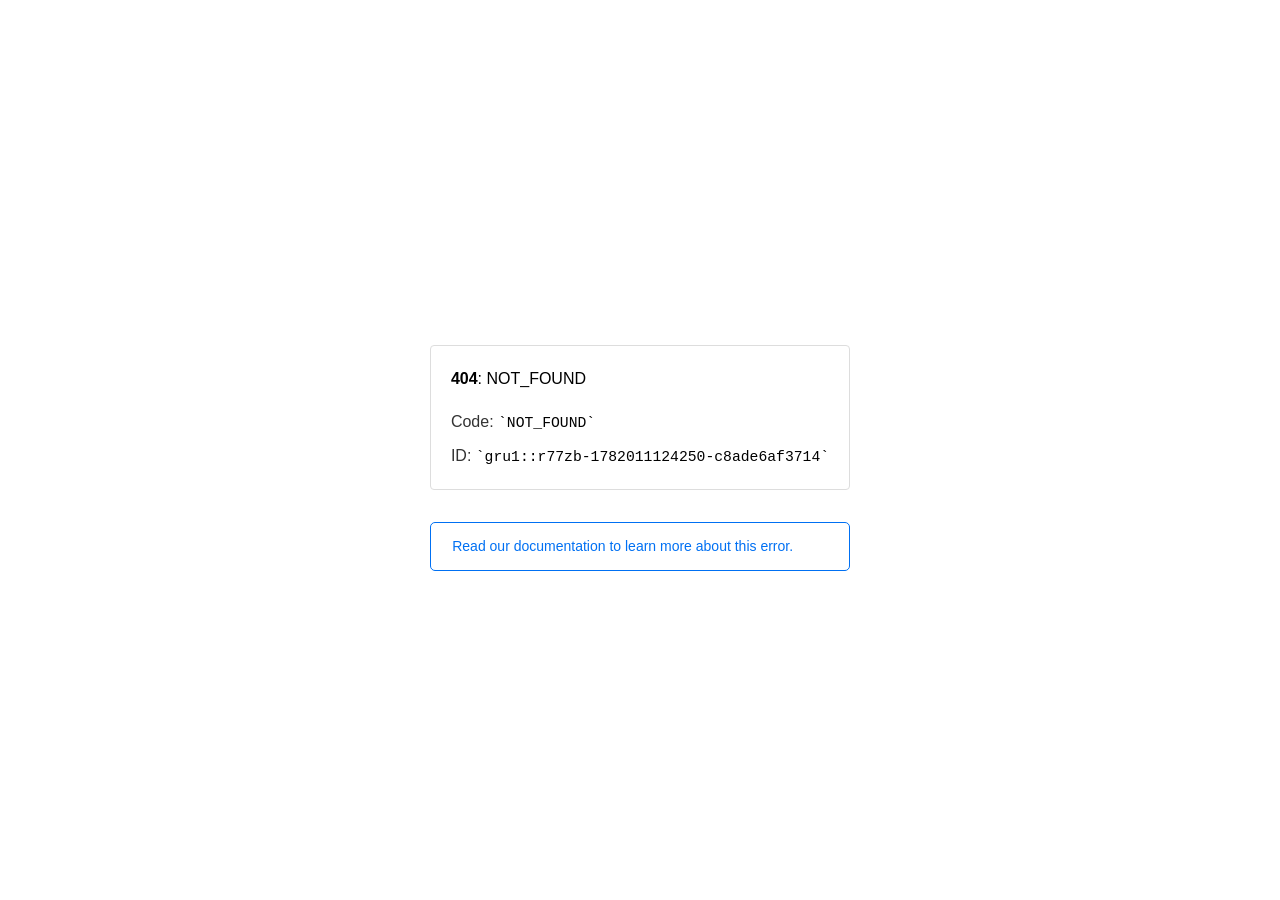
<file: schema.org/index.html>
<!doctype html><html lang=en><meta charset=utf-8><meta name=viewport content="width=device-width,initial-scale=1"><meta name=theme-color content=#000><title>404: NOT_FOUND</title><style>html{font-size:62.5%;box-sizing:border-box;height:-webkit-fill-available}*,::after,::before{box-sizing:inherit}body{font-family:sf pro text,sf pro icons,helvetica neue,helvetica,arial,sans-serif;font-size:1.6rem;line-height:1.65;word-break:break-word;font-kerning:auto;font-variant:normal;-webkit-font-smoothing:antialiased;-moz-osx-font-smoothing:grayscale;text-rendering:optimizeLegibility;hyphens:auto;height:100vh;height:-webkit-fill-available;max-height:100vh;max-height:-webkit-fill-available;margin:0}::selection{background:#79ffe1}::-moz-selection{background:#79ffe1}a{cursor:pointer;color:#0070f3;text-decoration:none;transition:all .2s ease;border-bottom:1px solid #0000}a:hover{border-bottom:1px solid #0070f3}ul{padding:0;margin-left:1.5em;list-style-type:none}li{margin-bottom:10px}ul li:before{content:'\02013'}li:before{display:inline-block;color:#ccc;position:absolute;margin-left:-18px;transition:color .2s ease}code{font-family:Menlo,Monaco,Lucida Console,Liberation Mono,DejaVu Sans Mono,Bitstream Vera Sans Mono,Courier New,monospace,serif;font-size:.92em}code:after,code:before{content:'`'}.container{display:flex;justify-content:center;flex-direction:column;min-height:100%}main{max-width:80rem;padding:4rem 6rem;margin:auto}ul{margin-bottom:32px}.error-title{font-size:2rem;padding-left:22px;line-height:1.5;margin-bottom:24px}.error-title-guilty{border-left:2px solid #ed367f}.error-title-innocent{border-left:2px solid #59b89c}@media(max-width:500px){.owner-error{display:none}}main p{color:#333}.devinfo-container{border:1px solid #ddd;border-radius:4px;padding:2rem;display:flex;flex-direction:column;margin-bottom:32px}.error-code{margin:0;font-size:1.6rem;color:#000;margin-bottom:1.6rem}.devinfo-line{color:#333}.devinfo-line code,code,li{color:#000}.devinfo-line:not(:last-child){margin-bottom:8px}.docs-link,.contact-link{font-weight:500}header,footer,footer a{display:flex;justify-content:center;align-items:center}header,footer{min-height:100px;height:100px}header{border-bottom:1px solid #eaeaea}header h1{font-size:1.8rem;margin:0;font-weight:500}header p{font-size:1.3rem;margin:0;font-weight:500}.header-item{display:flex;padding:0 2rem;margin:2rem 0;text-decoration:line-through;color:#999}.header-item.active{color:#ff0080;text-decoration:none}.header-item.first{border-right:1px solid #eaeaea}.header-item-content{display:flex;flex-direction:column}.header-item-icon{margin-right:1rem;margin-top:.6rem}footer{border-top:1px solid #eaeaea}footer a{color:#000}footer a:hover{border-bottom-color:#0000}footer svg{margin-left:.8rem}.note{padding:8pt 16pt;border-radius:5px;border:1px solid #0070f3;font-size:14px;line-height:1.8;color:#0070f3}@media(max-width:500px){.devinfo-container .devinfo-line code{margin-top:.4rem}.devinfo-container .devinfo-line:not(:last-child){margin-bottom:1.6rem}.devinfo-container{margin-bottom:0}header{flex-direction:column;height:auto;min-height:auto;align-items:flex-start}.header-item.first{border-right:none;margin-bottom:0}main{padding:1rem 2rem}body{font-size:1.4rem;line-height:1.55}footer{display:none}.note{margin-top:16px}}</style><div class=container><main><p class=devinfo-container><span class=error-code><strong>404</strong>: NOT_FOUND</span>
<span class=devinfo-line>Code: <code>NOT_FOUND</code></span>
<span class=devinfo-line>ID: <code>gru1::r77zb-1782011124250-c8ade6af3714</code></p><a href=https://vercel.com/docs/errors/NOT_FOUND class=owner-error><div class=note>Read our documentation to learn more about this error.</div></a></main></div>
</file>
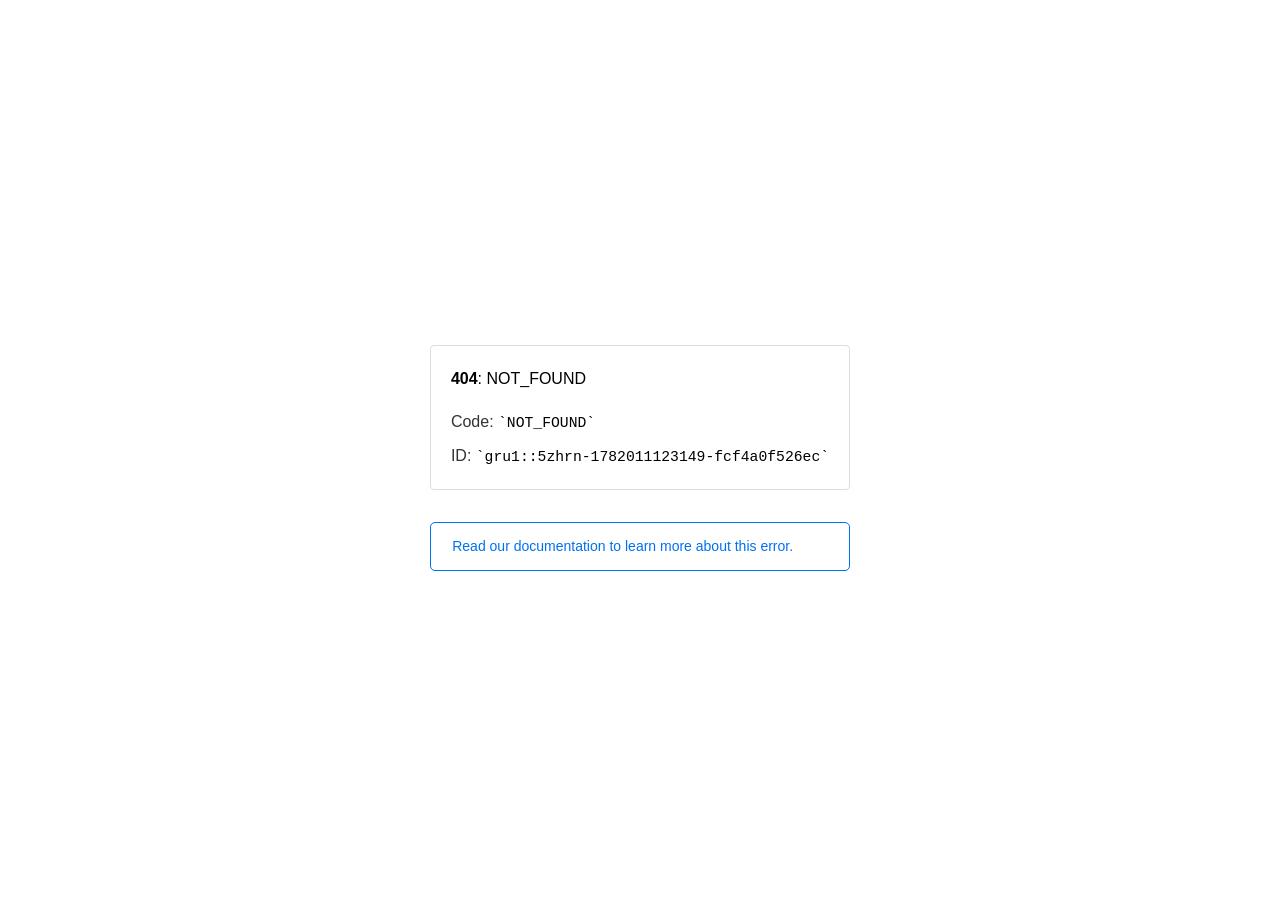
<file: signals/config/index.html>
<!doctype html><html lang=en><meta charset=utf-8><meta name=viewport content="width=device-width,initial-scale=1"><meta name=theme-color content=#000><title>404: NOT_FOUND</title><style>html{font-size:62.5%;box-sizing:border-box;height:-webkit-fill-available}*,::after,::before{box-sizing:inherit}body{font-family:sf pro text,sf pro icons,helvetica neue,helvetica,arial,sans-serif;font-size:1.6rem;line-height:1.65;word-break:break-word;font-kerning:auto;font-variant:normal;-webkit-font-smoothing:antialiased;-moz-osx-font-smoothing:grayscale;text-rendering:optimizeLegibility;hyphens:auto;height:100vh;height:-webkit-fill-available;max-height:100vh;max-height:-webkit-fill-available;margin:0}::selection{background:#79ffe1}::-moz-selection{background:#79ffe1}a{cursor:pointer;color:#0070f3;text-decoration:none;transition:all .2s ease;border-bottom:1px solid #0000}a:hover{border-bottom:1px solid #0070f3}ul{padding:0;margin-left:1.5em;list-style-type:none}li{margin-bottom:10px}ul li:before{content:'\02013'}li:before{display:inline-block;color:#ccc;position:absolute;margin-left:-18px;transition:color .2s ease}code{font-family:Menlo,Monaco,Lucida Console,Liberation Mono,DejaVu Sans Mono,Bitstream Vera Sans Mono,Courier New,monospace,serif;font-size:.92em}code:after,code:before{content:'`'}.container{display:flex;justify-content:center;flex-direction:column;min-height:100%}main{max-width:80rem;padding:4rem 6rem;margin:auto}ul{margin-bottom:32px}.error-title{font-size:2rem;padding-left:22px;line-height:1.5;margin-bottom:24px}.error-title-guilty{border-left:2px solid #ed367f}.error-title-innocent{border-left:2px solid #59b89c}@media(max-width:500px){.owner-error{display:none}}main p{color:#333}.devinfo-container{border:1px solid #ddd;border-radius:4px;padding:2rem;display:flex;flex-direction:column;margin-bottom:32px}.error-code{margin:0;font-size:1.6rem;color:#000;margin-bottom:1.6rem}.devinfo-line{color:#333}.devinfo-line code,code,li{color:#000}.devinfo-line:not(:last-child){margin-bottom:8px}.docs-link,.contact-link{font-weight:500}header,footer,footer a{display:flex;justify-content:center;align-items:center}header,footer{min-height:100px;height:100px}header{border-bottom:1px solid #eaeaea}header h1{font-size:1.8rem;margin:0;font-weight:500}header p{font-size:1.3rem;margin:0;font-weight:500}.header-item{display:flex;padding:0 2rem;margin:2rem 0;text-decoration:line-through;color:#999}.header-item.active{color:#ff0080;text-decoration:none}.header-item.first{border-right:1px solid #eaeaea}.header-item-content{display:flex;flex-direction:column}.header-item-icon{margin-right:1rem;margin-top:.6rem}footer{border-top:1px solid #eaeaea}footer a{color:#000}footer a:hover{border-bottom-color:#0000}footer svg{margin-left:.8rem}.note{padding:8pt 16pt;border-radius:5px;border:1px solid #0070f3;font-size:14px;line-height:1.8;color:#0070f3}@media(max-width:500px){.devinfo-container .devinfo-line code{margin-top:.4rem}.devinfo-container .devinfo-line:not(:last-child){margin-bottom:1.6rem}.devinfo-container{margin-bottom:0}header{flex-direction:column;height:auto;min-height:auto;align-items:flex-start}.header-item.first{border-right:none;margin-bottom:0}main{padding:1rem 2rem}body{font-size:1.4rem;line-height:1.55}footer{display:none}.note{margin-top:16px}}</style><div class=container><main><p class=devinfo-container><span class=error-code><strong>404</strong>: NOT_FOUND</span>
<span class=devinfo-line>Code: <code>NOT_FOUND</code></span>
<span class=devinfo-line>ID: <code>gru1::5zhrn-1782011123149-fcf4a0f526ec</code></p><a href=https://vercel.com/docs/errors/NOT_FOUND class=owner-error><div class=note>Read our documentation to learn more about this error.</div></a></main></div>
</file>
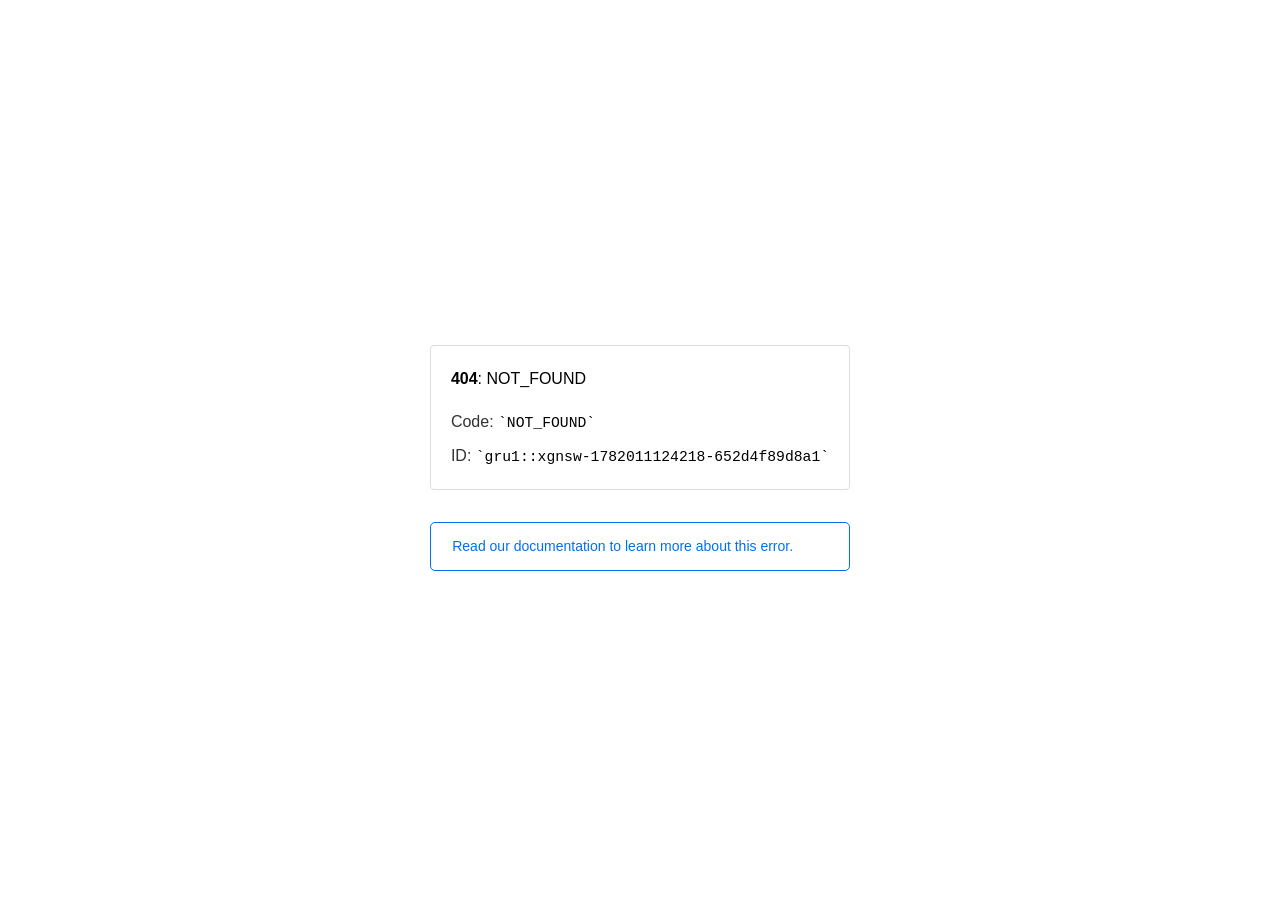
<file: signals/plugins/index.html>
<!doctype html><html lang=en><meta charset=utf-8><meta name=viewport content="width=device-width,initial-scale=1"><meta name=theme-color content=#000><title>404: NOT_FOUND</title><style>html{font-size:62.5%;box-sizing:border-box;height:-webkit-fill-available}*,::after,::before{box-sizing:inherit}body{font-family:sf pro text,sf pro icons,helvetica neue,helvetica,arial,sans-serif;font-size:1.6rem;line-height:1.65;word-break:break-word;font-kerning:auto;font-variant:normal;-webkit-font-smoothing:antialiased;-moz-osx-font-smoothing:grayscale;text-rendering:optimizeLegibility;hyphens:auto;height:100vh;height:-webkit-fill-available;max-height:100vh;max-height:-webkit-fill-available;margin:0}::selection{background:#79ffe1}::-moz-selection{background:#79ffe1}a{cursor:pointer;color:#0070f3;text-decoration:none;transition:all .2s ease;border-bottom:1px solid #0000}a:hover{border-bottom:1px solid #0070f3}ul{padding:0;margin-left:1.5em;list-style-type:none}li{margin-bottom:10px}ul li:before{content:'\02013'}li:before{display:inline-block;color:#ccc;position:absolute;margin-left:-18px;transition:color .2s ease}code{font-family:Menlo,Monaco,Lucida Console,Liberation Mono,DejaVu Sans Mono,Bitstream Vera Sans Mono,Courier New,monospace,serif;font-size:.92em}code:after,code:before{content:'`'}.container{display:flex;justify-content:center;flex-direction:column;min-height:100%}main{max-width:80rem;padding:4rem 6rem;margin:auto}ul{margin-bottom:32px}.error-title{font-size:2rem;padding-left:22px;line-height:1.5;margin-bottom:24px}.error-title-guilty{border-left:2px solid #ed367f}.error-title-innocent{border-left:2px solid #59b89c}@media(max-width:500px){.owner-error{display:none}}main p{color:#333}.devinfo-container{border:1px solid #ddd;border-radius:4px;padding:2rem;display:flex;flex-direction:column;margin-bottom:32px}.error-code{margin:0;font-size:1.6rem;color:#000;margin-bottom:1.6rem}.devinfo-line{color:#333}.devinfo-line code,code,li{color:#000}.devinfo-line:not(:last-child){margin-bottom:8px}.docs-link,.contact-link{font-weight:500}header,footer,footer a{display:flex;justify-content:center;align-items:center}header,footer{min-height:100px;height:100px}header{border-bottom:1px solid #eaeaea}header h1{font-size:1.8rem;margin:0;font-weight:500}header p{font-size:1.3rem;margin:0;font-weight:500}.header-item{display:flex;padding:0 2rem;margin:2rem 0;text-decoration:line-through;color:#999}.header-item.active{color:#ff0080;text-decoration:none}.header-item.first{border-right:1px solid #eaeaea}.header-item-content{display:flex;flex-direction:column}.header-item-icon{margin-right:1rem;margin-top:.6rem}footer{border-top:1px solid #eaeaea}footer a{color:#000}footer a:hover{border-bottom-color:#0000}footer svg{margin-left:.8rem}.note{padding:8pt 16pt;border-radius:5px;border:1px solid #0070f3;font-size:14px;line-height:1.8;color:#0070f3}@media(max-width:500px){.devinfo-container .devinfo-line code{margin-top:.4rem}.devinfo-container .devinfo-line:not(:last-child){margin-bottom:1.6rem}.devinfo-container{margin-bottom:0}header{flex-direction:column;height:auto;min-height:auto;align-items:flex-start}.header-item.first{border-right:none;margin-bottom:0}main{padding:1rem 2rem}body{font-size:1.4rem;line-height:1.55}footer{display:none}.note{margin-top:16px}}</style><div class=container><main><p class=devinfo-container><span class=error-code><strong>404</strong>: NOT_FOUND</span>
<span class=devinfo-line>Code: <code>NOT_FOUND</code></span>
<span class=devinfo-line>ID: <code>gru1::xgnsw-1782011124218-652d4f89d8a1</code></p><a href=https://vercel.com/docs/errors/NOT_FOUND class=owner-error><div class=note>Read our documentation to learn more about this error.</div></a></main></div>
</file>
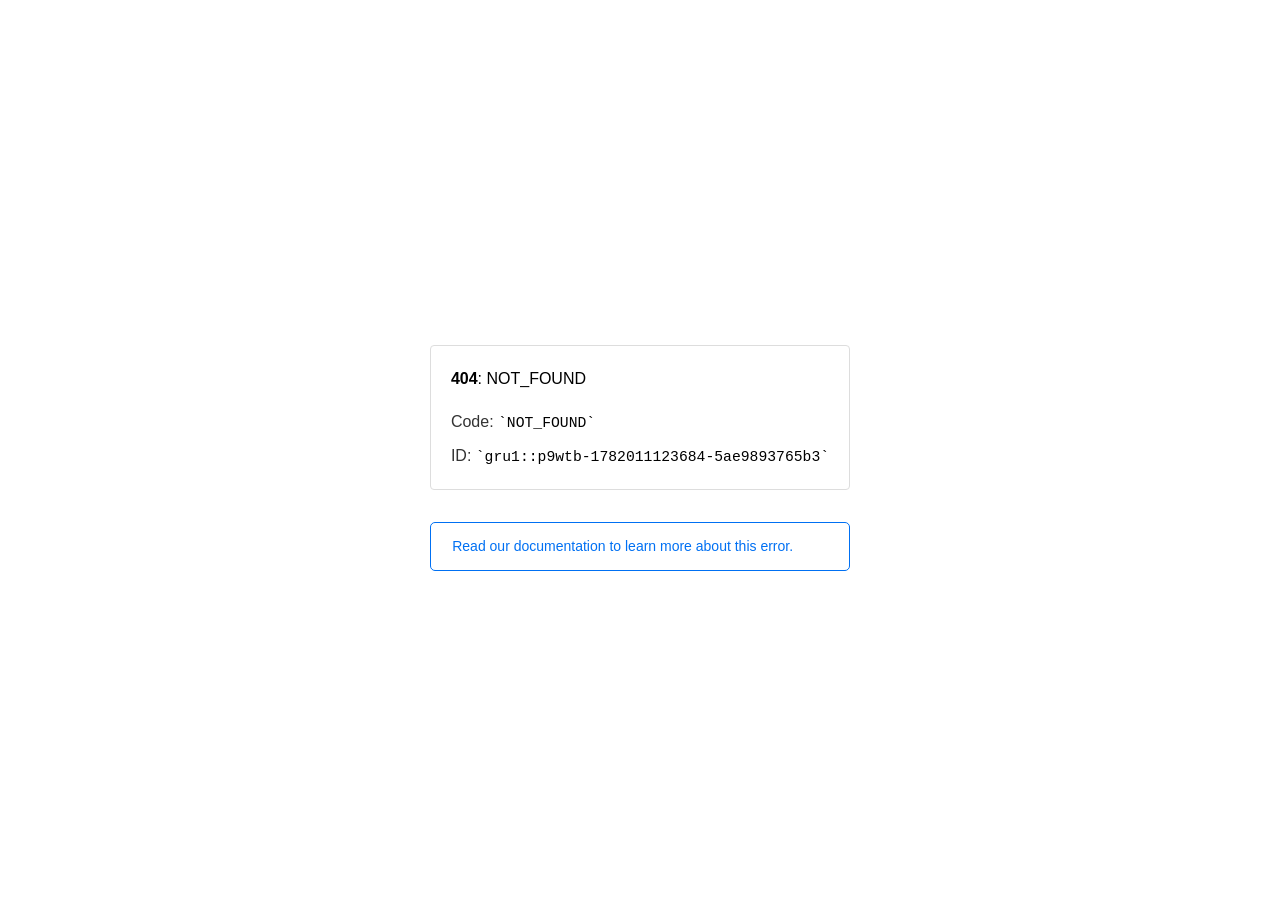
<file: e.html>
<!doctype html><html lang=en><meta charset=utf-8><meta name=viewport content="width=device-width,initial-scale=1"><meta name=theme-color content=#000><title>404: NOT_FOUND</title><style>html{font-size:62.5%;box-sizing:border-box;height:-webkit-fill-available}*,::after,::before{box-sizing:inherit}body{font-family:sf pro text,sf pro icons,helvetica neue,helvetica,arial,sans-serif;font-size:1.6rem;line-height:1.65;word-break:break-word;font-kerning:auto;font-variant:normal;-webkit-font-smoothing:antialiased;-moz-osx-font-smoothing:grayscale;text-rendering:optimizeLegibility;hyphens:auto;height:100vh;height:-webkit-fill-available;max-height:100vh;max-height:-webkit-fill-available;margin:0}::selection{background:#79ffe1}::-moz-selection{background:#79ffe1}a{cursor:pointer;color:#0070f3;text-decoration:none;transition:all .2s ease;border-bottom:1px solid #0000}a:hover{border-bottom:1px solid #0070f3}ul{padding:0;margin-left:1.5em;list-style-type:none}li{margin-bottom:10px}ul li:before{content:'\02013'}li:before{display:inline-block;color:#ccc;position:absolute;margin-left:-18px;transition:color .2s ease}code{font-family:Menlo,Monaco,Lucida Console,Liberation Mono,DejaVu Sans Mono,Bitstream Vera Sans Mono,Courier New,monospace,serif;font-size:.92em}code:after,code:before{content:'`'}.container{display:flex;justify-content:center;flex-direction:column;min-height:100%}main{max-width:80rem;padding:4rem 6rem;margin:auto}ul{margin-bottom:32px}.error-title{font-size:2rem;padding-left:22px;line-height:1.5;margin-bottom:24px}.error-title-guilty{border-left:2px solid #ed367f}.error-title-innocent{border-left:2px solid #59b89c}@media(max-width:500px){.owner-error{display:none}}main p{color:#333}.devinfo-container{border:1px solid #ddd;border-radius:4px;padding:2rem;display:flex;flex-direction:column;margin-bottom:32px}.error-code{margin:0;font-size:1.6rem;color:#000;margin-bottom:1.6rem}.devinfo-line{color:#333}.devinfo-line code,code,li{color:#000}.devinfo-line:not(:last-child){margin-bottom:8px}.docs-link,.contact-link{font-weight:500}header,footer,footer a{display:flex;justify-content:center;align-items:center}header,footer{min-height:100px;height:100px}header{border-bottom:1px solid #eaeaea}header h1{font-size:1.8rem;margin:0;font-weight:500}header p{font-size:1.3rem;margin:0;font-weight:500}.header-item{display:flex;padding:0 2rem;margin:2rem 0;text-decoration:line-through;color:#999}.header-item.active{color:#ff0080;text-decoration:none}.header-item.first{border-right:1px solid #eaeaea}.header-item-content{display:flex;flex-direction:column}.header-item-icon{margin-right:1rem;margin-top:.6rem}footer{border-top:1px solid #eaeaea}footer a{color:#000}footer a:hover{border-bottom-color:#0000}footer svg{margin-left:.8rem}.note{padding:8pt 16pt;border-radius:5px;border:1px solid #0070f3;font-size:14px;line-height:1.8;color:#0070f3}@media(max-width:500px){.devinfo-container .devinfo-line code{margin-top:.4rem}.devinfo-container .devinfo-line:not(:last-child){margin-bottom:1.6rem}.devinfo-container{margin-bottom:0}header{flex-direction:column;height:auto;min-height:auto;align-items:flex-start}.header-item.first{border-right:none;margin-bottom:0}main{padding:1rem 2rem}body{font-size:1.4rem;line-height:1.55}footer{display:none}.note{margin-top:16px}}</style><div class=container><main><p class=devinfo-container><span class=error-code><strong>404</strong>: NOT_FOUND</span>
<span class=devinfo-line>Code: <code>NOT_FOUND</code></span>
<span class=devinfo-line>ID: <code>gru1::p9wtb-1782011123684-5ae9893765b3</code></p><a href=https://vercel.com/docs/errors/NOT_FOUND class=owner-error><div class=note>Read our documentation to learn more about this error.</div></a></main></div>
</file>
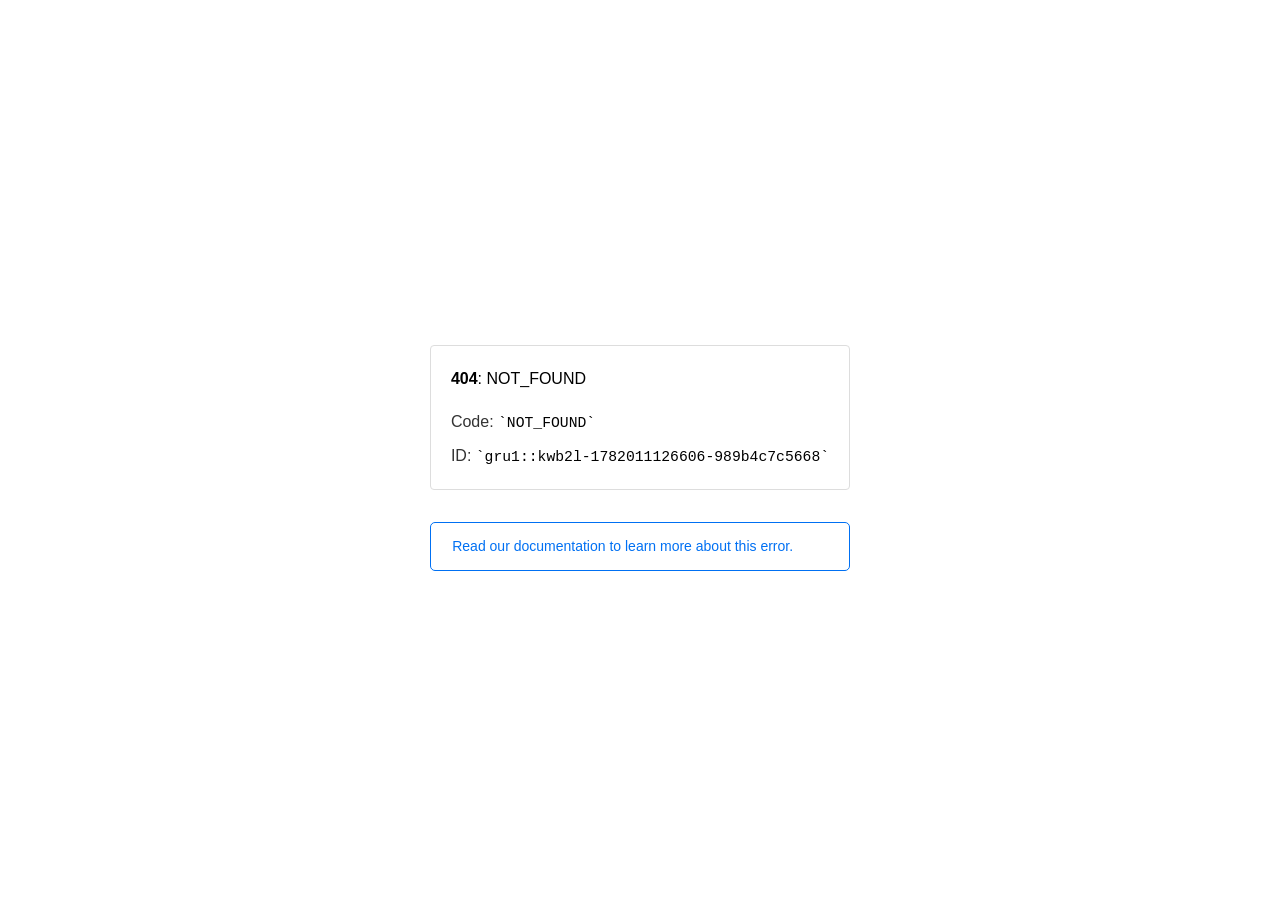
<file: n-2.html>
<!doctype html><html lang=en><meta charset=utf-8><meta name=viewport content="width=device-width,initial-scale=1"><meta name=theme-color content=#000><title>404: NOT_FOUND</title><style>html{font-size:62.5%;box-sizing:border-box;height:-webkit-fill-available}*,::after,::before{box-sizing:inherit}body{font-family:sf pro text,sf pro icons,helvetica neue,helvetica,arial,sans-serif;font-size:1.6rem;line-height:1.65;word-break:break-word;font-kerning:auto;font-variant:normal;-webkit-font-smoothing:antialiased;-moz-osx-font-smoothing:grayscale;text-rendering:optimizeLegibility;hyphens:auto;height:100vh;height:-webkit-fill-available;max-height:100vh;max-height:-webkit-fill-available;margin:0}::selection{background:#79ffe1}::-moz-selection{background:#79ffe1}a{cursor:pointer;color:#0070f3;text-decoration:none;transition:all .2s ease;border-bottom:1px solid #0000}a:hover{border-bottom:1px solid #0070f3}ul{padding:0;margin-left:1.5em;list-style-type:none}li{margin-bottom:10px}ul li:before{content:'\02013'}li:before{display:inline-block;color:#ccc;position:absolute;margin-left:-18px;transition:color .2s ease}code{font-family:Menlo,Monaco,Lucida Console,Liberation Mono,DejaVu Sans Mono,Bitstream Vera Sans Mono,Courier New,monospace,serif;font-size:.92em}code:after,code:before{content:'`'}.container{display:flex;justify-content:center;flex-direction:column;min-height:100%}main{max-width:80rem;padding:4rem 6rem;margin:auto}ul{margin-bottom:32px}.error-title{font-size:2rem;padding-left:22px;line-height:1.5;margin-bottom:24px}.error-title-guilty{border-left:2px solid #ed367f}.error-title-innocent{border-left:2px solid #59b89c}@media(max-width:500px){.owner-error{display:none}}main p{color:#333}.devinfo-container{border:1px solid #ddd;border-radius:4px;padding:2rem;display:flex;flex-direction:column;margin-bottom:32px}.error-code{margin:0;font-size:1.6rem;color:#000;margin-bottom:1.6rem}.devinfo-line{color:#333}.devinfo-line code,code,li{color:#000}.devinfo-line:not(:last-child){margin-bottom:8px}.docs-link,.contact-link{font-weight:500}header,footer,footer a{display:flex;justify-content:center;align-items:center}header,footer{min-height:100px;height:100px}header{border-bottom:1px solid #eaeaea}header h1{font-size:1.8rem;margin:0;font-weight:500}header p{font-size:1.3rem;margin:0;font-weight:500}.header-item{display:flex;padding:0 2rem;margin:2rem 0;text-decoration:line-through;color:#999}.header-item.active{color:#ff0080;text-decoration:none}.header-item.first{border-right:1px solid #eaeaea}.header-item-content{display:flex;flex-direction:column}.header-item-icon{margin-right:1rem;margin-top:.6rem}footer{border-top:1px solid #eaeaea}footer a{color:#000}footer a:hover{border-bottom-color:#0000}footer svg{margin-left:.8rem}.note{padding:8pt 16pt;border-radius:5px;border:1px solid #0070f3;font-size:14px;line-height:1.8;color:#0070f3}@media(max-width:500px){.devinfo-container .devinfo-line code{margin-top:.4rem}.devinfo-container .devinfo-line:not(:last-child){margin-bottom:1.6rem}.devinfo-container{margin-bottom:0}header{flex-direction:column;height:auto;min-height:auto;align-items:flex-start}.header-item.first{border-right:none;margin-bottom:0}main{padding:1rem 2rem}body{font-size:1.4rem;line-height:1.55}footer{display:none}.note{margin-top:16px}}</style><div class=container><main><p class=devinfo-container><span class=error-code><strong>404</strong>: NOT_FOUND</span>
<span class=devinfo-line>Code: <code>NOT_FOUND</code></span>
<span class=devinfo-line>ID: <code>gru1::kwb2l-1782011126606-989b4c7c5668</code></p><a href=https://vercel.com/docs/errors/NOT_FOUND class=owner-error><div class=note>Read our documentation to learn more about this error.</div></a></main></div>
</file>
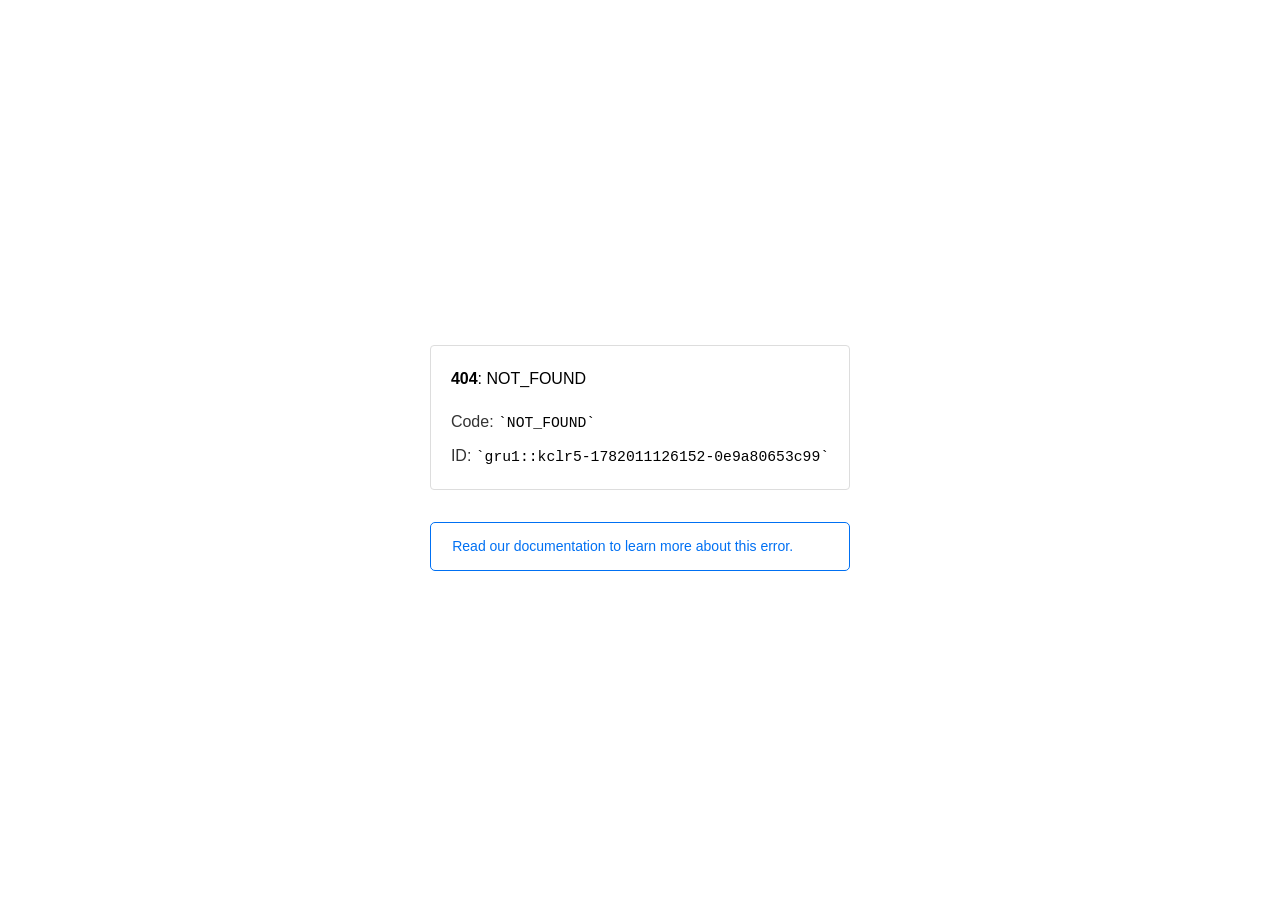
<file: n.html>
<!doctype html><html lang=en><meta charset=utf-8><meta name=viewport content="width=device-width,initial-scale=1"><meta name=theme-color content=#000><title>404: NOT_FOUND</title><style>html{font-size:62.5%;box-sizing:border-box;height:-webkit-fill-available}*,::after,::before{box-sizing:inherit}body{font-family:sf pro text,sf pro icons,helvetica neue,helvetica,arial,sans-serif;font-size:1.6rem;line-height:1.65;word-break:break-word;font-kerning:auto;font-variant:normal;-webkit-font-smoothing:antialiased;-moz-osx-font-smoothing:grayscale;text-rendering:optimizeLegibility;hyphens:auto;height:100vh;height:-webkit-fill-available;max-height:100vh;max-height:-webkit-fill-available;margin:0}::selection{background:#79ffe1}::-moz-selection{background:#79ffe1}a{cursor:pointer;color:#0070f3;text-decoration:none;transition:all .2s ease;border-bottom:1px solid #0000}a:hover{border-bottom:1px solid #0070f3}ul{padding:0;margin-left:1.5em;list-style-type:none}li{margin-bottom:10px}ul li:before{content:'\02013'}li:before{display:inline-block;color:#ccc;position:absolute;margin-left:-18px;transition:color .2s ease}code{font-family:Menlo,Monaco,Lucida Console,Liberation Mono,DejaVu Sans Mono,Bitstream Vera Sans Mono,Courier New,monospace,serif;font-size:.92em}code:after,code:before{content:'`'}.container{display:flex;justify-content:center;flex-direction:column;min-height:100%}main{max-width:80rem;padding:4rem 6rem;margin:auto}ul{margin-bottom:32px}.error-title{font-size:2rem;padding-left:22px;line-height:1.5;margin-bottom:24px}.error-title-guilty{border-left:2px solid #ed367f}.error-title-innocent{border-left:2px solid #59b89c}@media(max-width:500px){.owner-error{display:none}}main p{color:#333}.devinfo-container{border:1px solid #ddd;border-radius:4px;padding:2rem;display:flex;flex-direction:column;margin-bottom:32px}.error-code{margin:0;font-size:1.6rem;color:#000;margin-bottom:1.6rem}.devinfo-line{color:#333}.devinfo-line code,code,li{color:#000}.devinfo-line:not(:last-child){margin-bottom:8px}.docs-link,.contact-link{font-weight:500}header,footer,footer a{display:flex;justify-content:center;align-items:center}header,footer{min-height:100px;height:100px}header{border-bottom:1px solid #eaeaea}header h1{font-size:1.8rem;margin:0;font-weight:500}header p{font-size:1.3rem;margin:0;font-weight:500}.header-item{display:flex;padding:0 2rem;margin:2rem 0;text-decoration:line-through;color:#999}.header-item.active{color:#ff0080;text-decoration:none}.header-item.first{border-right:1px solid #eaeaea}.header-item-content{display:flex;flex-direction:column}.header-item-icon{margin-right:1rem;margin-top:.6rem}footer{border-top:1px solid #eaeaea}footer a{color:#000}footer a:hover{border-bottom-color:#0000}footer svg{margin-left:.8rem}.note{padding:8pt 16pt;border-radius:5px;border:1px solid #0070f3;font-size:14px;line-height:1.8;color:#0070f3}@media(max-width:500px){.devinfo-container .devinfo-line code{margin-top:.4rem}.devinfo-container .devinfo-line:not(:last-child){margin-bottom:1.6rem}.devinfo-container{margin-bottom:0}header{flex-direction:column;height:auto;min-height:auto;align-items:flex-start}.header-item.first{border-right:none;margin-bottom:0}main{padding:1rem 2rem}body{font-size:1.4rem;line-height:1.55}footer{display:none}.note{margin-top:16px}}</style><div class=container><main><p class=devinfo-container><span class=error-code><strong>404</strong>: NOT_FOUND</span>
<span class=devinfo-line>Code: <code>NOT_FOUND</code></span>
<span class=devinfo-line>ID: <code>gru1::kclr5-1782011126152-0e9a80653c99</code></p><a href=https://vercel.com/docs/errors/NOT_FOUND class=owner-error><div class=note>Read our documentation to learn more about this error.</div></a></main></div>
</file>
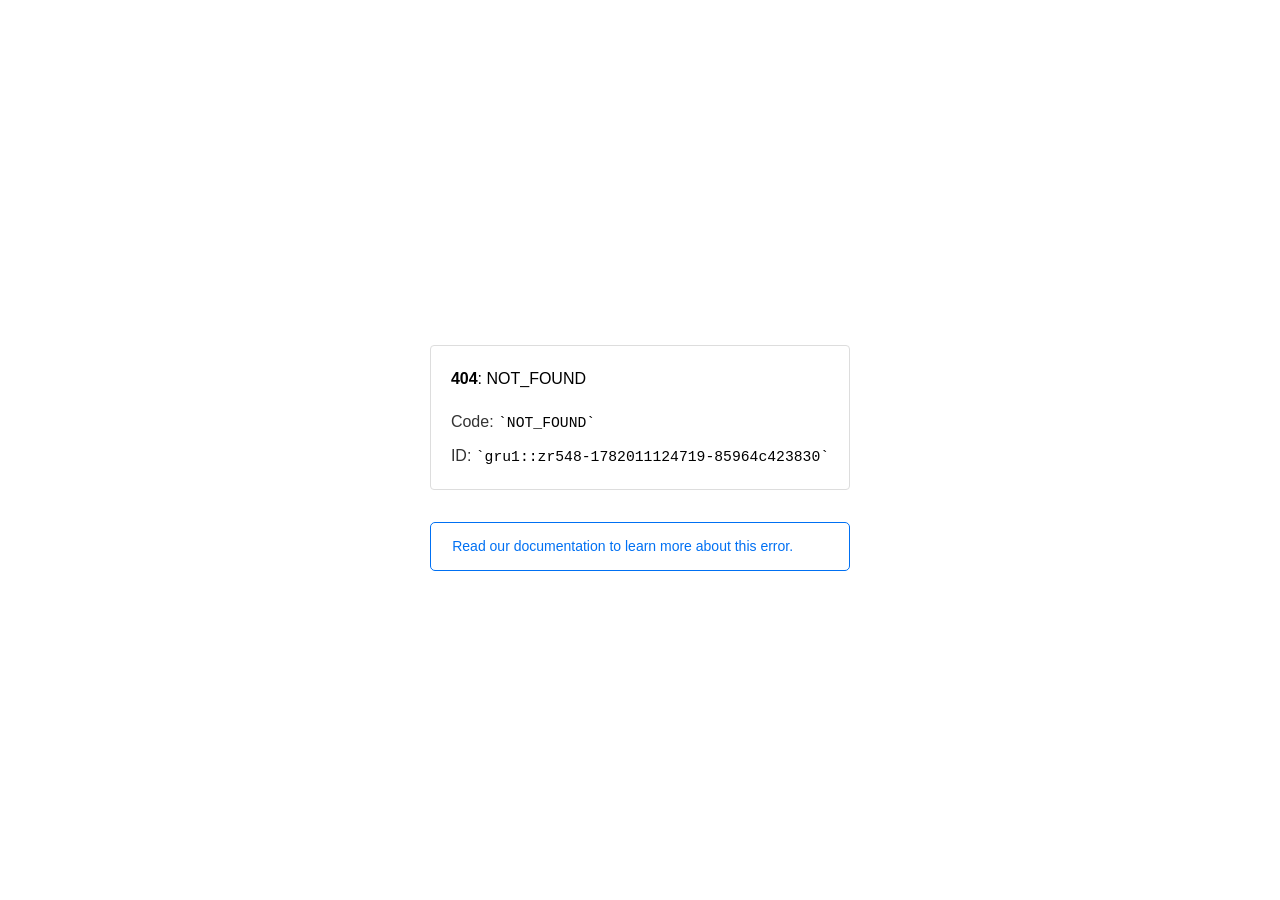
<file: o.html>
<!doctype html><html lang=en><meta charset=utf-8><meta name=viewport content="width=device-width,initial-scale=1"><meta name=theme-color content=#000><title>404: NOT_FOUND</title><style>html{font-size:62.5%;box-sizing:border-box;height:-webkit-fill-available}*,::after,::before{box-sizing:inherit}body{font-family:sf pro text,sf pro icons,helvetica neue,helvetica,arial,sans-serif;font-size:1.6rem;line-height:1.65;word-break:break-word;font-kerning:auto;font-variant:normal;-webkit-font-smoothing:antialiased;-moz-osx-font-smoothing:grayscale;text-rendering:optimizeLegibility;hyphens:auto;height:100vh;height:-webkit-fill-available;max-height:100vh;max-height:-webkit-fill-available;margin:0}::selection{background:#79ffe1}::-moz-selection{background:#79ffe1}a{cursor:pointer;color:#0070f3;text-decoration:none;transition:all .2s ease;border-bottom:1px solid #0000}a:hover{border-bottom:1px solid #0070f3}ul{padding:0;margin-left:1.5em;list-style-type:none}li{margin-bottom:10px}ul li:before{content:'\02013'}li:before{display:inline-block;color:#ccc;position:absolute;margin-left:-18px;transition:color .2s ease}code{font-family:Menlo,Monaco,Lucida Console,Liberation Mono,DejaVu Sans Mono,Bitstream Vera Sans Mono,Courier New,monospace,serif;font-size:.92em}code:after,code:before{content:'`'}.container{display:flex;justify-content:center;flex-direction:column;min-height:100%}main{max-width:80rem;padding:4rem 6rem;margin:auto}ul{margin-bottom:32px}.error-title{font-size:2rem;padding-left:22px;line-height:1.5;margin-bottom:24px}.error-title-guilty{border-left:2px solid #ed367f}.error-title-innocent{border-left:2px solid #59b89c}@media(max-width:500px){.owner-error{display:none}}main p{color:#333}.devinfo-container{border:1px solid #ddd;border-radius:4px;padding:2rem;display:flex;flex-direction:column;margin-bottom:32px}.error-code{margin:0;font-size:1.6rem;color:#000;margin-bottom:1.6rem}.devinfo-line{color:#333}.devinfo-line code,code,li{color:#000}.devinfo-line:not(:last-child){margin-bottom:8px}.docs-link,.contact-link{font-weight:500}header,footer,footer a{display:flex;justify-content:center;align-items:center}header,footer{min-height:100px;height:100px}header{border-bottom:1px solid #eaeaea}header h1{font-size:1.8rem;margin:0;font-weight:500}header p{font-size:1.3rem;margin:0;font-weight:500}.header-item{display:flex;padding:0 2rem;margin:2rem 0;text-decoration:line-through;color:#999}.header-item.active{color:#ff0080;text-decoration:none}.header-item.first{border-right:1px solid #eaeaea}.header-item-content{display:flex;flex-direction:column}.header-item-icon{margin-right:1rem;margin-top:.6rem}footer{border-top:1px solid #eaeaea}footer a{color:#000}footer a:hover{border-bottom-color:#0000}footer svg{margin-left:.8rem}.note{padding:8pt 16pt;border-radius:5px;border:1px solid #0070f3;font-size:14px;line-height:1.8;color:#0070f3}@media(max-width:500px){.devinfo-container .devinfo-line code{margin-top:.4rem}.devinfo-container .devinfo-line:not(:last-child){margin-bottom:1.6rem}.devinfo-container{margin-bottom:0}header{flex-direction:column;height:auto;min-height:auto;align-items:flex-start}.header-item.first{border-right:none;margin-bottom:0}main{padding:1rem 2rem}body{font-size:1.4rem;line-height:1.55}footer{display:none}.note{margin-top:16px}}</style><div class=container><main><p class=devinfo-container><span class=error-code><strong>404</strong>: NOT_FOUND</span>
<span class=devinfo-line>Code: <code>NOT_FOUND</code></span>
<span class=devinfo-line>ID: <code>gru1::zr548-1782011124719-85964c423830</code></p><a href=https://vercel.com/docs/errors/NOT_FOUND class=owner-error><div class=note>Read our documentation to learn more about this error.</div></a></main></div>
</file>
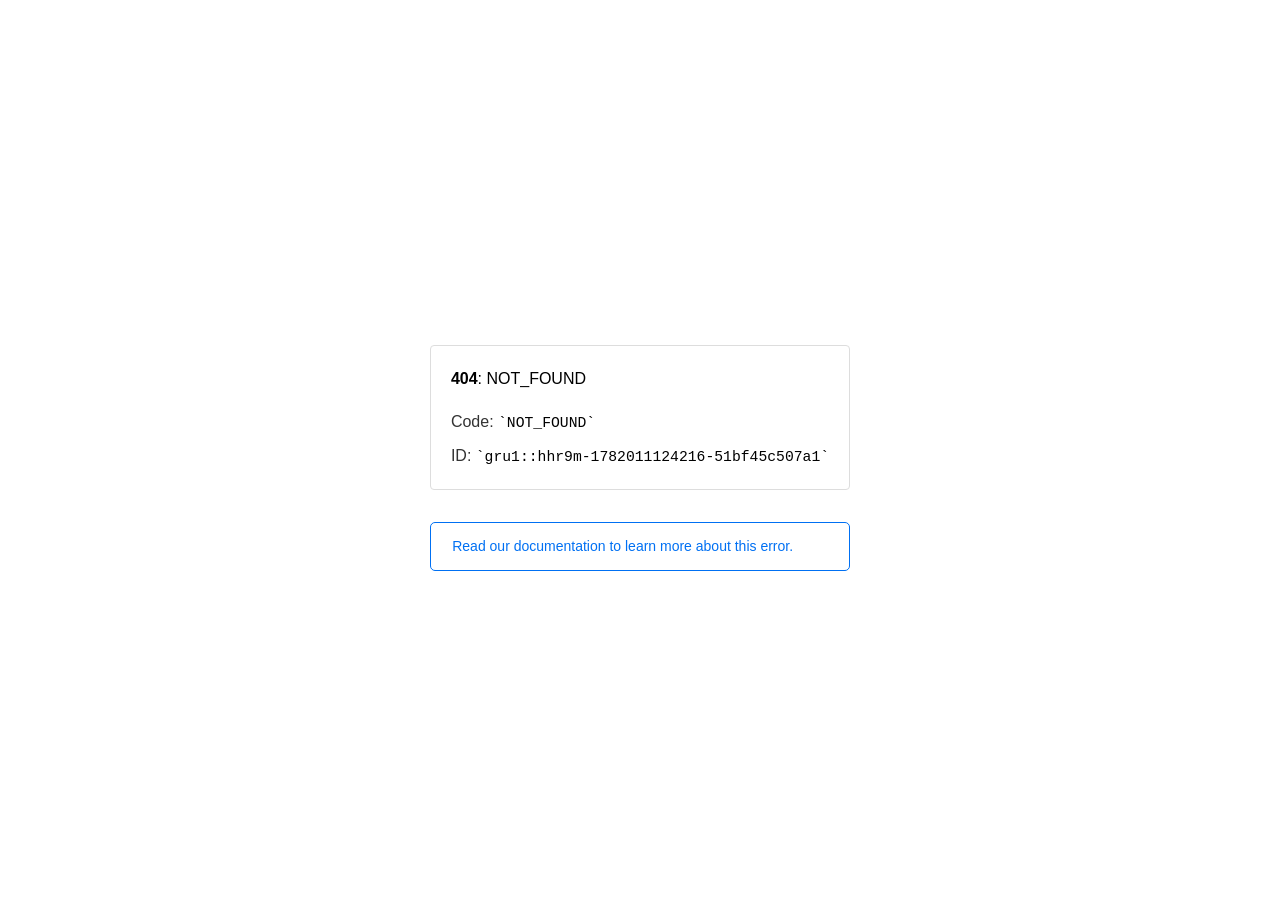
<file: t-2.html>
<!doctype html><html lang=en><meta charset=utf-8><meta name=viewport content="width=device-width,initial-scale=1"><meta name=theme-color content=#000><title>404: NOT_FOUND</title><style>html{font-size:62.5%;box-sizing:border-box;height:-webkit-fill-available}*,::after,::before{box-sizing:inherit}body{font-family:sf pro text,sf pro icons,helvetica neue,helvetica,arial,sans-serif;font-size:1.6rem;line-height:1.65;word-break:break-word;font-kerning:auto;font-variant:normal;-webkit-font-smoothing:antialiased;-moz-osx-font-smoothing:grayscale;text-rendering:optimizeLegibility;hyphens:auto;height:100vh;height:-webkit-fill-available;max-height:100vh;max-height:-webkit-fill-available;margin:0}::selection{background:#79ffe1}::-moz-selection{background:#79ffe1}a{cursor:pointer;color:#0070f3;text-decoration:none;transition:all .2s ease;border-bottom:1px solid #0000}a:hover{border-bottom:1px solid #0070f3}ul{padding:0;margin-left:1.5em;list-style-type:none}li{margin-bottom:10px}ul li:before{content:'\02013'}li:before{display:inline-block;color:#ccc;position:absolute;margin-left:-18px;transition:color .2s ease}code{font-family:Menlo,Monaco,Lucida Console,Liberation Mono,DejaVu Sans Mono,Bitstream Vera Sans Mono,Courier New,monospace,serif;font-size:.92em}code:after,code:before{content:'`'}.container{display:flex;justify-content:center;flex-direction:column;min-height:100%}main{max-width:80rem;padding:4rem 6rem;margin:auto}ul{margin-bottom:32px}.error-title{font-size:2rem;padding-left:22px;line-height:1.5;margin-bottom:24px}.error-title-guilty{border-left:2px solid #ed367f}.error-title-innocent{border-left:2px solid #59b89c}@media(max-width:500px){.owner-error{display:none}}main p{color:#333}.devinfo-container{border:1px solid #ddd;border-radius:4px;padding:2rem;display:flex;flex-direction:column;margin-bottom:32px}.error-code{margin:0;font-size:1.6rem;color:#000;margin-bottom:1.6rem}.devinfo-line{color:#333}.devinfo-line code,code,li{color:#000}.devinfo-line:not(:last-child){margin-bottom:8px}.docs-link,.contact-link{font-weight:500}header,footer,footer a{display:flex;justify-content:center;align-items:center}header,footer{min-height:100px;height:100px}header{border-bottom:1px solid #eaeaea}header h1{font-size:1.8rem;margin:0;font-weight:500}header p{font-size:1.3rem;margin:0;font-weight:500}.header-item{display:flex;padding:0 2rem;margin:2rem 0;text-decoration:line-through;color:#999}.header-item.active{color:#ff0080;text-decoration:none}.header-item.first{border-right:1px solid #eaeaea}.header-item-content{display:flex;flex-direction:column}.header-item-icon{margin-right:1rem;margin-top:.6rem}footer{border-top:1px solid #eaeaea}footer a{color:#000}footer a:hover{border-bottom-color:#0000}footer svg{margin-left:.8rem}.note{padding:8pt 16pt;border-radius:5px;border:1px solid #0070f3;font-size:14px;line-height:1.8;color:#0070f3}@media(max-width:500px){.devinfo-container .devinfo-line code{margin-top:.4rem}.devinfo-container .devinfo-line:not(:last-child){margin-bottom:1.6rem}.devinfo-container{margin-bottom:0}header{flex-direction:column;height:auto;min-height:auto;align-items:flex-start}.header-item.first{border-right:none;margin-bottom:0}main{padding:1rem 2rem}body{font-size:1.4rem;line-height:1.55}footer{display:none}.note{margin-top:16px}}</style><div class=container><main><p class=devinfo-container><span class=error-code><strong>404</strong>: NOT_FOUND</span>
<span class=devinfo-line>Code: <code>NOT_FOUND</code></span>
<span class=devinfo-line>ID: <code>gru1::hhr9m-1782011124216-51bf45c507a1</code></p><a href=https://vercel.com/docs/errors/NOT_FOUND class=owner-error><div class=note>Read our documentation to learn more about this error.</div></a></main></div>
</file>
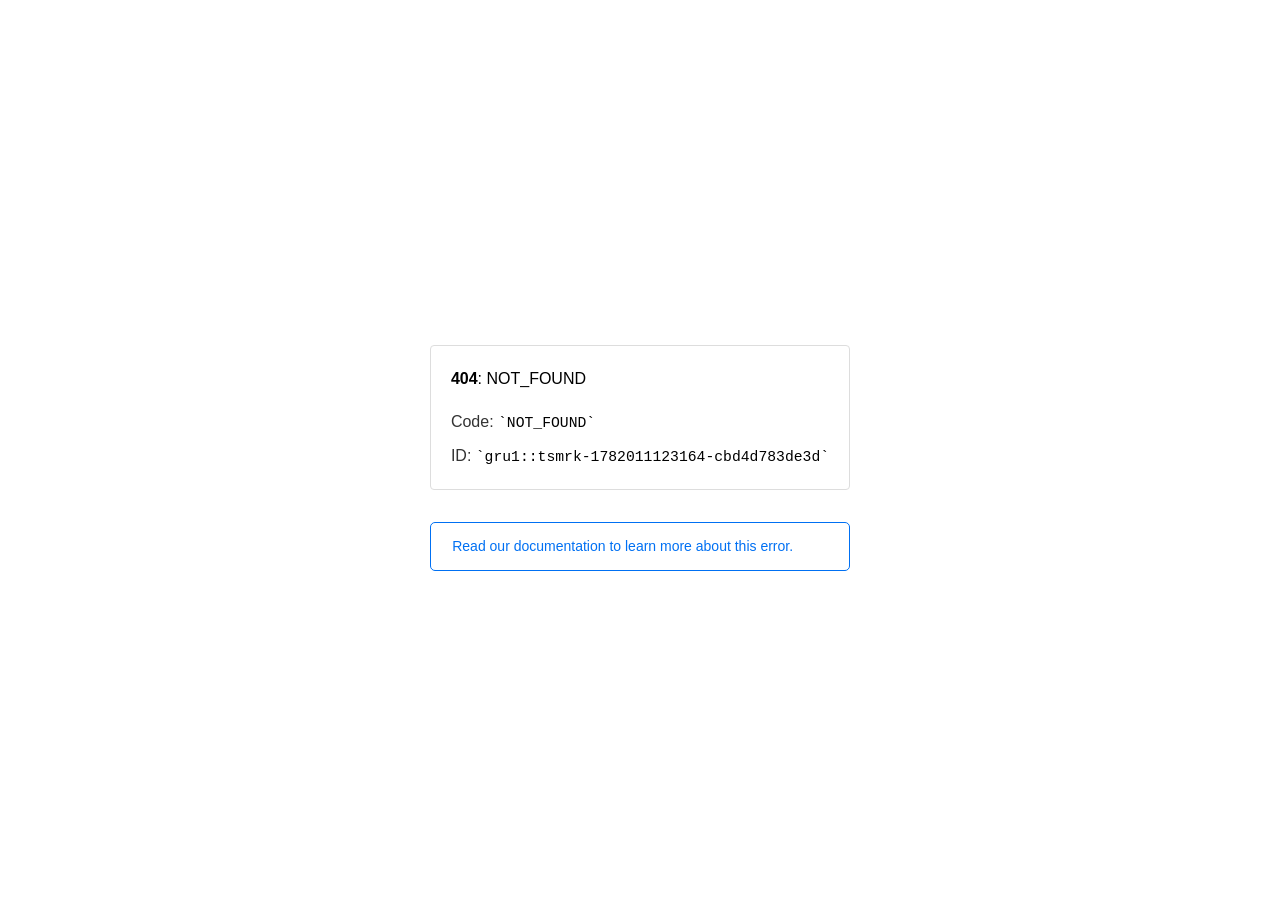
<file: t.html>
<!doctype html><html lang=en><meta charset=utf-8><meta name=viewport content="width=device-width,initial-scale=1"><meta name=theme-color content=#000><title>404: NOT_FOUND</title><style>html{font-size:62.5%;box-sizing:border-box;height:-webkit-fill-available}*,::after,::before{box-sizing:inherit}body{font-family:sf pro text,sf pro icons,helvetica neue,helvetica,arial,sans-serif;font-size:1.6rem;line-height:1.65;word-break:break-word;font-kerning:auto;font-variant:normal;-webkit-font-smoothing:antialiased;-moz-osx-font-smoothing:grayscale;text-rendering:optimizeLegibility;hyphens:auto;height:100vh;height:-webkit-fill-available;max-height:100vh;max-height:-webkit-fill-available;margin:0}::selection{background:#79ffe1}::-moz-selection{background:#79ffe1}a{cursor:pointer;color:#0070f3;text-decoration:none;transition:all .2s ease;border-bottom:1px solid #0000}a:hover{border-bottom:1px solid #0070f3}ul{padding:0;margin-left:1.5em;list-style-type:none}li{margin-bottom:10px}ul li:before{content:'\02013'}li:before{display:inline-block;color:#ccc;position:absolute;margin-left:-18px;transition:color .2s ease}code{font-family:Menlo,Monaco,Lucida Console,Liberation Mono,DejaVu Sans Mono,Bitstream Vera Sans Mono,Courier New,monospace,serif;font-size:.92em}code:after,code:before{content:'`'}.container{display:flex;justify-content:center;flex-direction:column;min-height:100%}main{max-width:80rem;padding:4rem 6rem;margin:auto}ul{margin-bottom:32px}.error-title{font-size:2rem;padding-left:22px;line-height:1.5;margin-bottom:24px}.error-title-guilty{border-left:2px solid #ed367f}.error-title-innocent{border-left:2px solid #59b89c}@media(max-width:500px){.owner-error{display:none}}main p{color:#333}.devinfo-container{border:1px solid #ddd;border-radius:4px;padding:2rem;display:flex;flex-direction:column;margin-bottom:32px}.error-code{margin:0;font-size:1.6rem;color:#000;margin-bottom:1.6rem}.devinfo-line{color:#333}.devinfo-line code,code,li{color:#000}.devinfo-line:not(:last-child){margin-bottom:8px}.docs-link,.contact-link{font-weight:500}header,footer,footer a{display:flex;justify-content:center;align-items:center}header,footer{min-height:100px;height:100px}header{border-bottom:1px solid #eaeaea}header h1{font-size:1.8rem;margin:0;font-weight:500}header p{font-size:1.3rem;margin:0;font-weight:500}.header-item{display:flex;padding:0 2rem;margin:2rem 0;text-decoration:line-through;color:#999}.header-item.active{color:#ff0080;text-decoration:none}.header-item.first{border-right:1px solid #eaeaea}.header-item-content{display:flex;flex-direction:column}.header-item-icon{margin-right:1rem;margin-top:.6rem}footer{border-top:1px solid #eaeaea}footer a{color:#000}footer a:hover{border-bottom-color:#0000}footer svg{margin-left:.8rem}.note{padding:8pt 16pt;border-radius:5px;border:1px solid #0070f3;font-size:14px;line-height:1.8;color:#0070f3}@media(max-width:500px){.devinfo-container .devinfo-line code{margin-top:.4rem}.devinfo-container .devinfo-line:not(:last-child){margin-bottom:1.6rem}.devinfo-container{margin-bottom:0}header{flex-direction:column;height:auto;min-height:auto;align-items:flex-start}.header-item.first{border-right:none;margin-bottom:0}main{padding:1rem 2rem}body{font-size:1.4rem;line-height:1.55}footer{display:none}.note{margin-top:16px}}</style><div class=container><main><p class=devinfo-container><span class=error-code><strong>404</strong>: NOT_FOUND</span>
<span class=devinfo-line>Code: <code>NOT_FOUND</code></span>
<span class=devinfo-line>ID: <code>gru1::tsmrk-1782011123164-cbd4d783de3d</code></p><a href=https://vercel.com/docs/errors/NOT_FOUND class=owner-error><div class=note>Read our documentation to learn more about this error.</div></a></main></div>
</file>
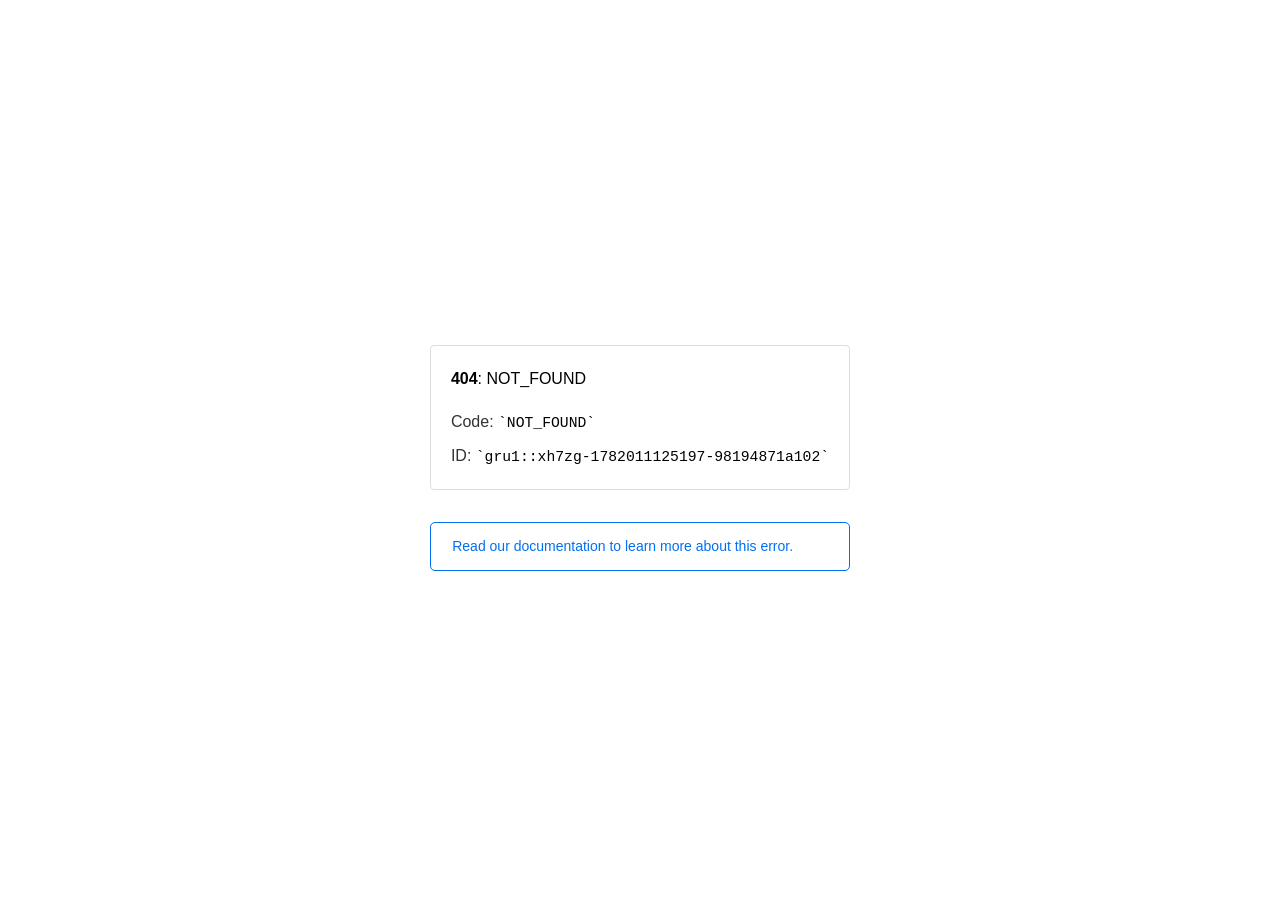
<file: signals/iwl.html>
<!doctype html><html lang=en><meta charset=utf-8><meta name=viewport content="width=device-width,initial-scale=1"><meta name=theme-color content=#000><title>404: NOT_FOUND</title><style>html{font-size:62.5%;box-sizing:border-box;height:-webkit-fill-available}*,::after,::before{box-sizing:inherit}body{font-family:sf pro text,sf pro icons,helvetica neue,helvetica,arial,sans-serif;font-size:1.6rem;line-height:1.65;word-break:break-word;font-kerning:auto;font-variant:normal;-webkit-font-smoothing:antialiased;-moz-osx-font-smoothing:grayscale;text-rendering:optimizeLegibility;hyphens:auto;height:100vh;height:-webkit-fill-available;max-height:100vh;max-height:-webkit-fill-available;margin:0}::selection{background:#79ffe1}::-moz-selection{background:#79ffe1}a{cursor:pointer;color:#0070f3;text-decoration:none;transition:all .2s ease;border-bottom:1px solid #0000}a:hover{border-bottom:1px solid #0070f3}ul{padding:0;margin-left:1.5em;list-style-type:none}li{margin-bottom:10px}ul li:before{content:'\02013'}li:before{display:inline-block;color:#ccc;position:absolute;margin-left:-18px;transition:color .2s ease}code{font-family:Menlo,Monaco,Lucida Console,Liberation Mono,DejaVu Sans Mono,Bitstream Vera Sans Mono,Courier New,monospace,serif;font-size:.92em}code:after,code:before{content:'`'}.container{display:flex;justify-content:center;flex-direction:column;min-height:100%}main{max-width:80rem;padding:4rem 6rem;margin:auto}ul{margin-bottom:32px}.error-title{font-size:2rem;padding-left:22px;line-height:1.5;margin-bottom:24px}.error-title-guilty{border-left:2px solid #ed367f}.error-title-innocent{border-left:2px solid #59b89c}@media(max-width:500px){.owner-error{display:none}}main p{color:#333}.devinfo-container{border:1px solid #ddd;border-radius:4px;padding:2rem;display:flex;flex-direction:column;margin-bottom:32px}.error-code{margin:0;font-size:1.6rem;color:#000;margin-bottom:1.6rem}.devinfo-line{color:#333}.devinfo-line code,code,li{color:#000}.devinfo-line:not(:last-child){margin-bottom:8px}.docs-link,.contact-link{font-weight:500}header,footer,footer a{display:flex;justify-content:center;align-items:center}header,footer{min-height:100px;height:100px}header{border-bottom:1px solid #eaeaea}header h1{font-size:1.8rem;margin:0;font-weight:500}header p{font-size:1.3rem;margin:0;font-weight:500}.header-item{display:flex;padding:0 2rem;margin:2rem 0;text-decoration:line-through;color:#999}.header-item.active{color:#ff0080;text-decoration:none}.header-item.first{border-right:1px solid #eaeaea}.header-item-content{display:flex;flex-direction:column}.header-item-icon{margin-right:1rem;margin-top:.6rem}footer{border-top:1px solid #eaeaea}footer a{color:#000}footer a:hover{border-bottom-color:#0000}footer svg{margin-left:.8rem}.note{padding:8pt 16pt;border-radius:5px;border:1px solid #0070f3;font-size:14px;line-height:1.8;color:#0070f3}@media(max-width:500px){.devinfo-container .devinfo-line code{margin-top:.4rem}.devinfo-container .devinfo-line:not(:last-child){margin-bottom:1.6rem}.devinfo-container{margin-bottom:0}header{flex-direction:column;height:auto;min-height:auto;align-items:flex-start}.header-item.first{border-right:none;margin-bottom:0}main{padding:1rem 2rem}body{font-size:1.4rem;line-height:1.55}footer{display:none}.note{margin-top:16px}}</style><div class=container><main><p class=devinfo-container><span class=error-code><strong>404</strong>: NOT_FOUND</span>
<span class=devinfo-line>Code: <code>NOT_FOUND</code></span>
<span class=devinfo-line>ID: <code>gru1::xh7zg-1782011125197-98194871a102</code></p><a href=https://vercel.com/docs/errors/NOT_FOUND class=owner-error><div class=note>Read our documentation to learn more about this error.</div></a></main></div>
</file>
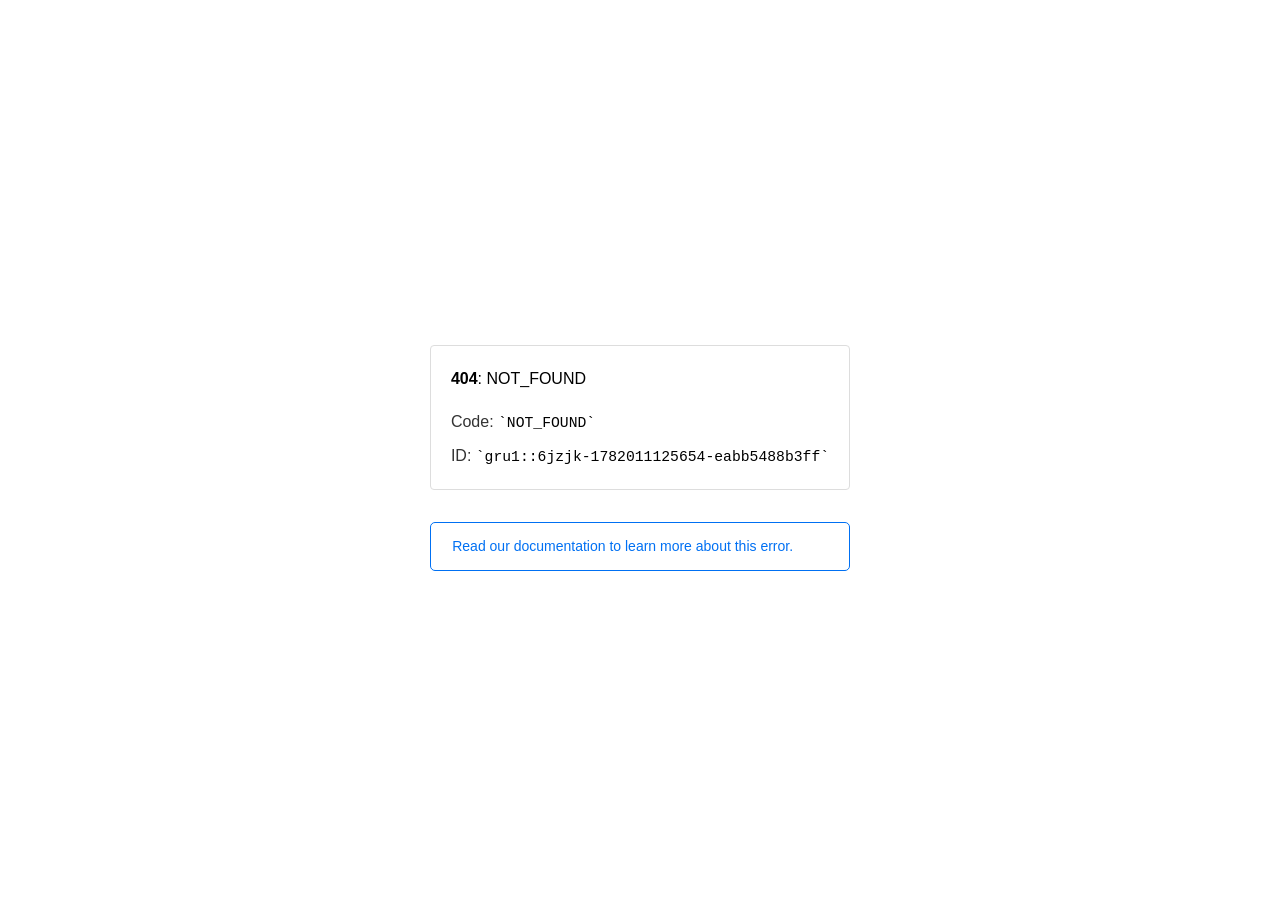
<file: signals/iwl0fc5.html>
<!doctype html><html lang=en><meta charset=utf-8><meta name=viewport content="width=device-width,initial-scale=1"><meta name=theme-color content=#000><title>404: NOT_FOUND</title><style>html{font-size:62.5%;box-sizing:border-box;height:-webkit-fill-available}*,::after,::before{box-sizing:inherit}body{font-family:sf pro text,sf pro icons,helvetica neue,helvetica,arial,sans-serif;font-size:1.6rem;line-height:1.65;word-break:break-word;font-kerning:auto;font-variant:normal;-webkit-font-smoothing:antialiased;-moz-osx-font-smoothing:grayscale;text-rendering:optimizeLegibility;hyphens:auto;height:100vh;height:-webkit-fill-available;max-height:100vh;max-height:-webkit-fill-available;margin:0}::selection{background:#79ffe1}::-moz-selection{background:#79ffe1}a{cursor:pointer;color:#0070f3;text-decoration:none;transition:all .2s ease;border-bottom:1px solid #0000}a:hover{border-bottom:1px solid #0070f3}ul{padding:0;margin-left:1.5em;list-style-type:none}li{margin-bottom:10px}ul li:before{content:'\02013'}li:before{display:inline-block;color:#ccc;position:absolute;margin-left:-18px;transition:color .2s ease}code{font-family:Menlo,Monaco,Lucida Console,Liberation Mono,DejaVu Sans Mono,Bitstream Vera Sans Mono,Courier New,monospace,serif;font-size:.92em}code:after,code:before{content:'`'}.container{display:flex;justify-content:center;flex-direction:column;min-height:100%}main{max-width:80rem;padding:4rem 6rem;margin:auto}ul{margin-bottom:32px}.error-title{font-size:2rem;padding-left:22px;line-height:1.5;margin-bottom:24px}.error-title-guilty{border-left:2px solid #ed367f}.error-title-innocent{border-left:2px solid #59b89c}@media(max-width:500px){.owner-error{display:none}}main p{color:#333}.devinfo-container{border:1px solid #ddd;border-radius:4px;padding:2rem;display:flex;flex-direction:column;margin-bottom:32px}.error-code{margin:0;font-size:1.6rem;color:#000;margin-bottom:1.6rem}.devinfo-line{color:#333}.devinfo-line code,code,li{color:#000}.devinfo-line:not(:last-child){margin-bottom:8px}.docs-link,.contact-link{font-weight:500}header,footer,footer a{display:flex;justify-content:center;align-items:center}header,footer{min-height:100px;height:100px}header{border-bottom:1px solid #eaeaea}header h1{font-size:1.8rem;margin:0;font-weight:500}header p{font-size:1.3rem;margin:0;font-weight:500}.header-item{display:flex;padding:0 2rem;margin:2rem 0;text-decoration:line-through;color:#999}.header-item.active{color:#ff0080;text-decoration:none}.header-item.first{border-right:1px solid #eaeaea}.header-item-content{display:flex;flex-direction:column}.header-item-icon{margin-right:1rem;margin-top:.6rem}footer{border-top:1px solid #eaeaea}footer a{color:#000}footer a:hover{border-bottom-color:#0000}footer svg{margin-left:.8rem}.note{padding:8pt 16pt;border-radius:5px;border:1px solid #0070f3;font-size:14px;line-height:1.8;color:#0070f3}@media(max-width:500px){.devinfo-container .devinfo-line code{margin-top:.4rem}.devinfo-container .devinfo-line:not(:last-child){margin-bottom:1.6rem}.devinfo-container{margin-bottom:0}header{flex-direction:column;height:auto;min-height:auto;align-items:flex-start}.header-item.first{border-right:none;margin-bottom:0}main{padding:1rem 2rem}body{font-size:1.4rem;line-height:1.55}footer{display:none}.note{margin-top:16px}}</style><div class=container><main><p class=devinfo-container><span class=error-code><strong>404</strong>: NOT_FOUND</span>
<span class=devinfo-line>Code: <code>NOT_FOUND</code></span>
<span class=devinfo-line>ID: <code>gru1::6jzjk-1782011125654-eabb5488b3ff</code></p><a href=https://vercel.com/docs/errors/NOT_FOUND class=owner-error><div class=note>Read our documentation to learn more about this error.</div></a></main></div>
</file>
